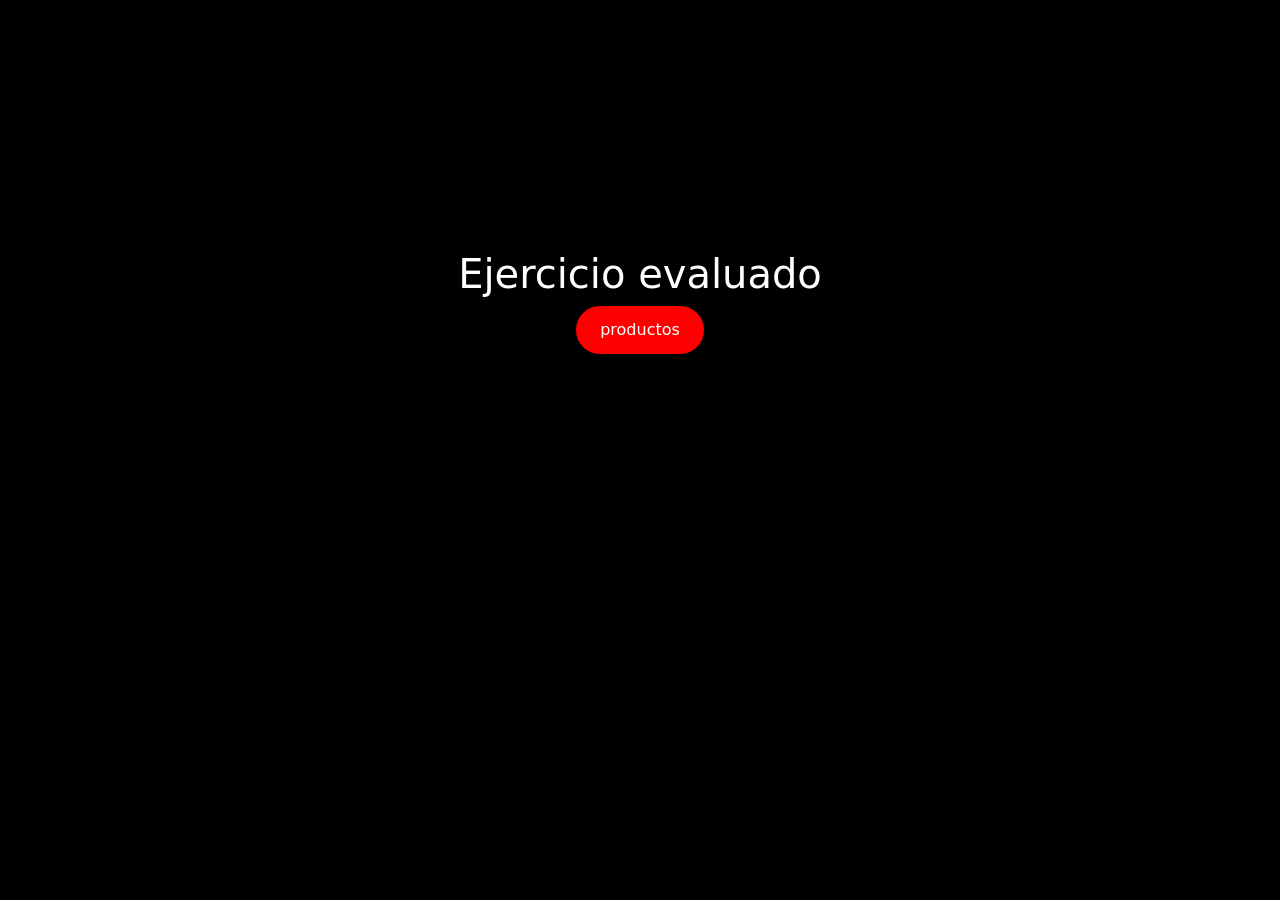
<file: html/index.html>
<!doctype html>
<html lang="en">
  <head>
    <meta charset="utf-8">
    <meta name="viewport" content="width=device-width, initial-scale=1">
    <title>Ejecicio</title>
    <link href="https://cdn.jsdelivr.net/npm/bootstrap@5.3.5/dist/css/bootstrap.min.css" rel="stylesheet" integrity="sha384-SgOJa3DmI69IUzQ2PVdRZhwQ+dy64/BUtbMJw1MZ8t5HZApcHrRKUc4W0kG879m7" crossorigin="anonymous">
    <link rel="stylesheet" href="./css/styles.css">
</head>
  <body>
    <main id="centrado">
    <h1>Ejercicio evaluado</h1>
    <a href="./products.html">productos</a>
    </main>
    <script src="https://cdn.jsdelivr.net/npm/bootstrap@5.3.5/dist/js/bootstrap.bundle.min.js" integrity="sha384-k6d4wzSIapyDyv1kpU366/PK5hCdSbCRGRCMv+eplOQJWyd1fbcAu9OCUj5zNLiq" crossorigin="anonymous"></script>
  </body>
</html>
</file>
<file: html/css/styles.css>
body {
    justify-content: center;
    text-align: center;
    background-color: black;
    margin-top: 250px;
  }

h1{
    color: white; 
}

a{
    display: inline-block;
    padding: 12px 24px;
    background: red;
    color: white;
    text-decoration: none;
    border-radius: 30px;
    font-size: 16px;
}
</file>
